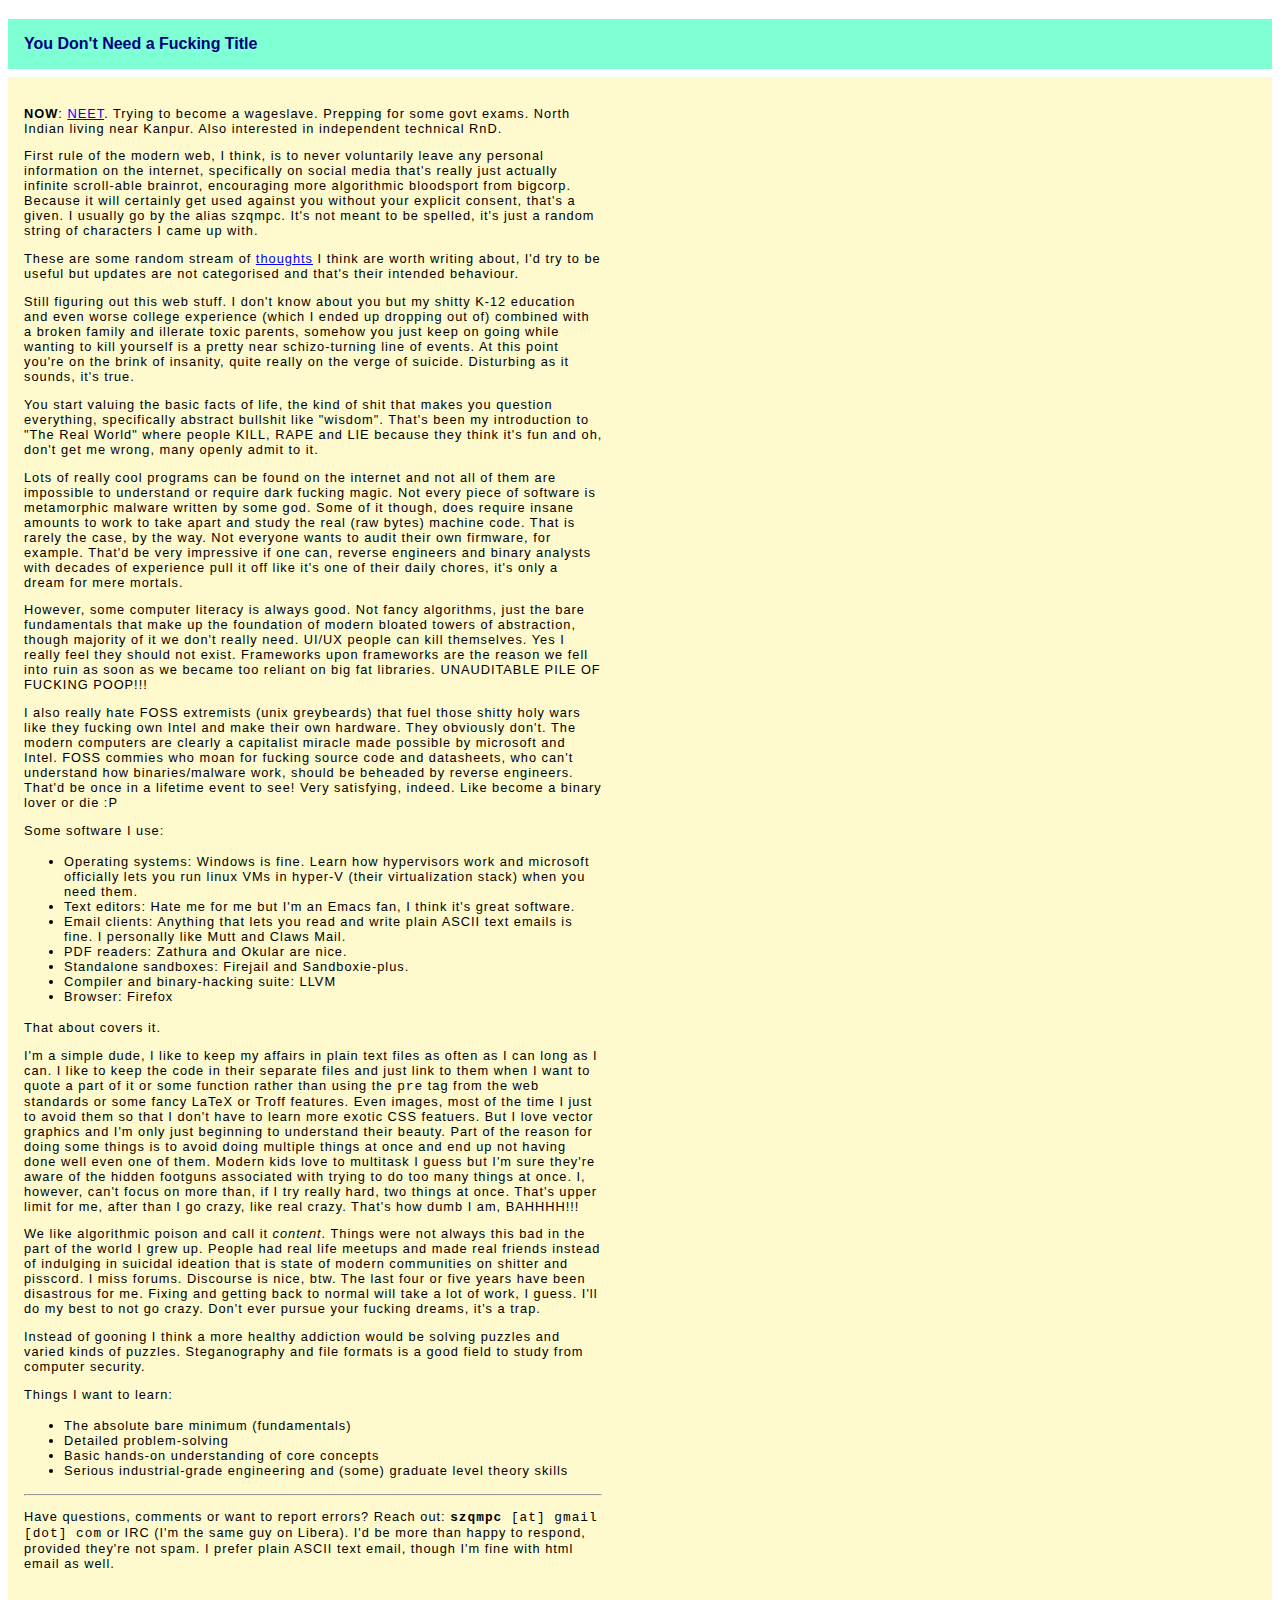
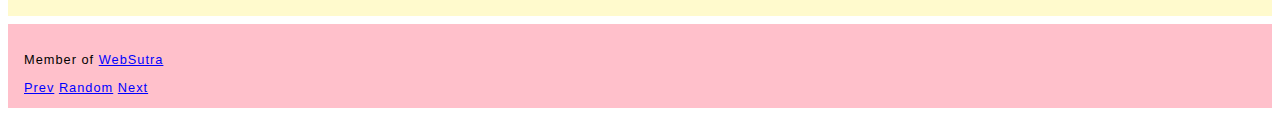
<file: index.html>
<!doctype html>
<html lang="en-US">
  <head>
    <meta charset="utf-8" >
    <meta name="viewport, google-site-verification" content="width=device-width, initial-scale=1.0, yHlW-XsugWlTMA-bYyaQaUqoitXDiCWr9lEStkQ6_oQ" >
    <title>scam?</title>
    <link href="style.css" rel="stylesheet" >
  </head>
  <body>
  <div class="m3">
    <h1>You Don't Need a Fucking Title</h1>
    <div class="m2">
  <!--    <div class="m1" style="background: navy; border: 1px solid darkblue; padding: 1em 1em 1em 1em; min-width: 30ch;
       margin-top: 1em;">
	<p>Collection of links and other reference info </p>
	</div>
    -->
      <div class="m1" style="padding-bottom: 2em;">
	<p><b>NOW</b>: <a href="https://en.wikipedia.org/wiki/NEET">NEET</a>. Trying to become a 
	wageslave. Prepping for some govt exams. North Indian living near Kanpur. Also interested
	in independent technical RnD.</p>

	<p>First rule of the modern web, I think, is to never voluntarily leave any personal 
	information on the internet, specifically on social media that's really just actually infinite 
	scroll-able brainrot, encouraging more algorithmic bloodsport from bigcorp. Because it will 
	certainly get used against you without your explicit consent, that's a given. I usually go by 
	the alias szqmpc. It's not meant to be spelled, it's just a random string of characters I came 
	up with.</p>

	<p>These are some random stream of <a href="updates.html">thoughts</a> I think are worth 
	writing about, I'd try to be useful but updates are not categorised and that's their intended 
	behaviour.</p>

	<p>Still figuring out this web stuff. I don't know about you but my shitty K-12 education and 
	even worse college experience (which I ended up dropping out of) combined with a broken family 
	and illerate toxic parents, somehow you just keep on going while wanting to kill yourself 
        is a pretty near schizo-turning line of events. At this point you're on the brink of 
	insanity, quite really on the verge of suicide. Disturbing as it sounds, it's true. 
	</p>

	<p>You start valuing the basic facts of life, the kind of shit that makes you question 
	everything, specifically abstract bullshit like "wisdom". That's been my introduction to 
	"The Real World" where people KILL, RAPE and LIE because they think it's fun and oh, don't get 
	me wrong, many openly admit to it.
	</p>

	<p>Lots of really cool programs can be found on the internet and not all of them are impossible 
	to understand or require dark fucking magic. Not every piece of software is metamorphic 
	malware written by some god. Some of it though, does require insane amounts to work to take apart 
	and study the real (raw bytes) machine code. That is rarely the case, by the way. Not everyone 
	wants to audit their own firmware, for example. That'd be very impressive if one can, reverse 
	engineers and binary analysts with decades of experience pull it off like it's one of their daily 
	chores, it's only a dream for mere mortals.
	</p>

	<p>However, some computer literacy is always good. Not fancy algorithms, just the bare
	fundamentals that make up the foundation of modern bloated towers of abstraction, though 
	majority of it we don't really need. UI/UX people can kill themselves. Yes I really feel they 
	should not exist. Frameworks upon frameworks are the reason we fell into ruin as soon as we 
	became too reliant on big fat libraries. UNAUDITABLE PILE OF FUCKING POOP!!!
	</p>

	<p>I also really hate FOSS extremists (unix greybeards) that fuel those shitty holy wars like
	  they fucking own Intel and make their own hardware. They obviously don't. The modern
	  computers are clearly a capitalist miracle made possible by microsoft and Intel. FOSS commies 
	  who moan for fucking source code and datasheets, who can't understand how binaries/malware 
	  work, should be beheaded by reverse engineers. That'd be once in a lifetime event to see! Very 
	  satisfying, indeed. Like become a binary lover or die :P
	</p>

	<p>Some software I use:</p>
	<ul>
	    <li>Operating systems: Windows is fine. Learn how hypervisors work and microsoft
	      officially lets you run linux VMs in hyper-V (their virtualization stack) when
	      you need them.
	    <li>Text editors: Hate me for me but I'm an Emacs fan, I think it's great software.
	    <li>Email clients: Anything that lets you read and write plain ASCII text emails is
	      fine. I personally like Mutt and Claws Mail.
	    <li>PDF readers: Zathura and Okular are nice.
	    <li>Standalone sandboxes: Firejail and Sandboxie-plus.
	    <li>Compiler and binary-hacking suite: LLVM
	    <li>Browser: Firefox
  	  </ul>
	<p>That about covers it.</p>

	<p>I'm a simple dude, I like to keep my affairs in plain text files as often as I
	    can long as I can. I like to keep the code in their separate files and just link to
	    them when I want to quote a part of it or some function rather than using the <code>pre</code> 
	    tag from the web standards or some fancy LaTeX or Troff features. Even images, most of the
	    time I just to avoid them so that I don't have to learn more exotic CSS featuers. But I love 
	    vector graphics and I'm only just beginning to understand their beauty. Part
	    of the reason for doing some things is to avoid doing multiple things at once
	    and end up not having done well even one of them. Modern kids love to multitask I
	    guess but I'm sure they're aware of the hidden footguns associated with trying to do
	    too many things at once. I, however, can't focus on more than, if I try really hard, two
	    things at once. That's upper limit for me, after than I go crazy, like real crazy. That's
	    how dumb I am, BAHHHH!!!
	</p>

	<p> We like algorithmic poison and call it <em>content</em>. Things were not always this bad in the 
	    part of the world I grew up. People had real life meetups and made real friends instead of 
	    indulging in suicidal ideation that is state of modern communities on shitter and pisscord. 
	    I miss forums. Discourse is nice, btw. The last four or five years have been disastrous for 
	    me. Fixing and getting back to normal will take a lot of work, I guess. I'll do my best to 
	    not go crazy. Don't ever pursue your fucking dreams, it's a trap. </p>

	<p>Instead of gooning I think a more healthy addiction would be solving puzzles and varied
	    kinds of puzzles. Steganography and file formats is a good field to study from computer
	    security.
	</p>

	  <p>Things I want to learn:</p>
	<ul>
	<li>The absolute bare minimum (fundamentals)</li>
	<li>Detailed problem-solving</li>
	<li>Basic hands-on understanding of core concepts</li>
	<li>Serious industrial-grade engineering and (some) graduate level theory skills</li>
	</ul>
	<hr>	

	<p>Have questions, comments or want to report errors? Reach out: <code><b>szqmpc</b> [at] 
	gmail [dot] com</code> or IRC (I'm the same guy on Libera). I'd be more than happy to 
	respond, provided they're not spam. I prefer plain ASCII text email, though I'm fine with 
	html email as well.</p>
      </div>
     
    </div>
	<!-- space for other elements, tables, code, things that don't need to wrap after 80ch.
	     those also stay outside the "container" div and it's children -->

   	<div class="m2" style="background-color: pink; margin-top: 0.5em;">
	<div class="m1">
	<div id="websutra-ring">

  	<p>Member of <a href="https://webring.blackpiratex.com">WebSutra</a></p>
  	<p><a href="https://webring.blackpiratex.com/api/ring?action=prev&slug=szqmpc-blog">Prev</a>
  	<a href="https://webring.blackpiratex.com/api/ring?action=random">Random</a>
  	<a href="https://webring.blackpiratex.com/api/ring?action=next&slug=szqmpc-blog">Next</a></p>

	</div>
	</div>
	</div>
  </div>
  </body>
</html>
</file>
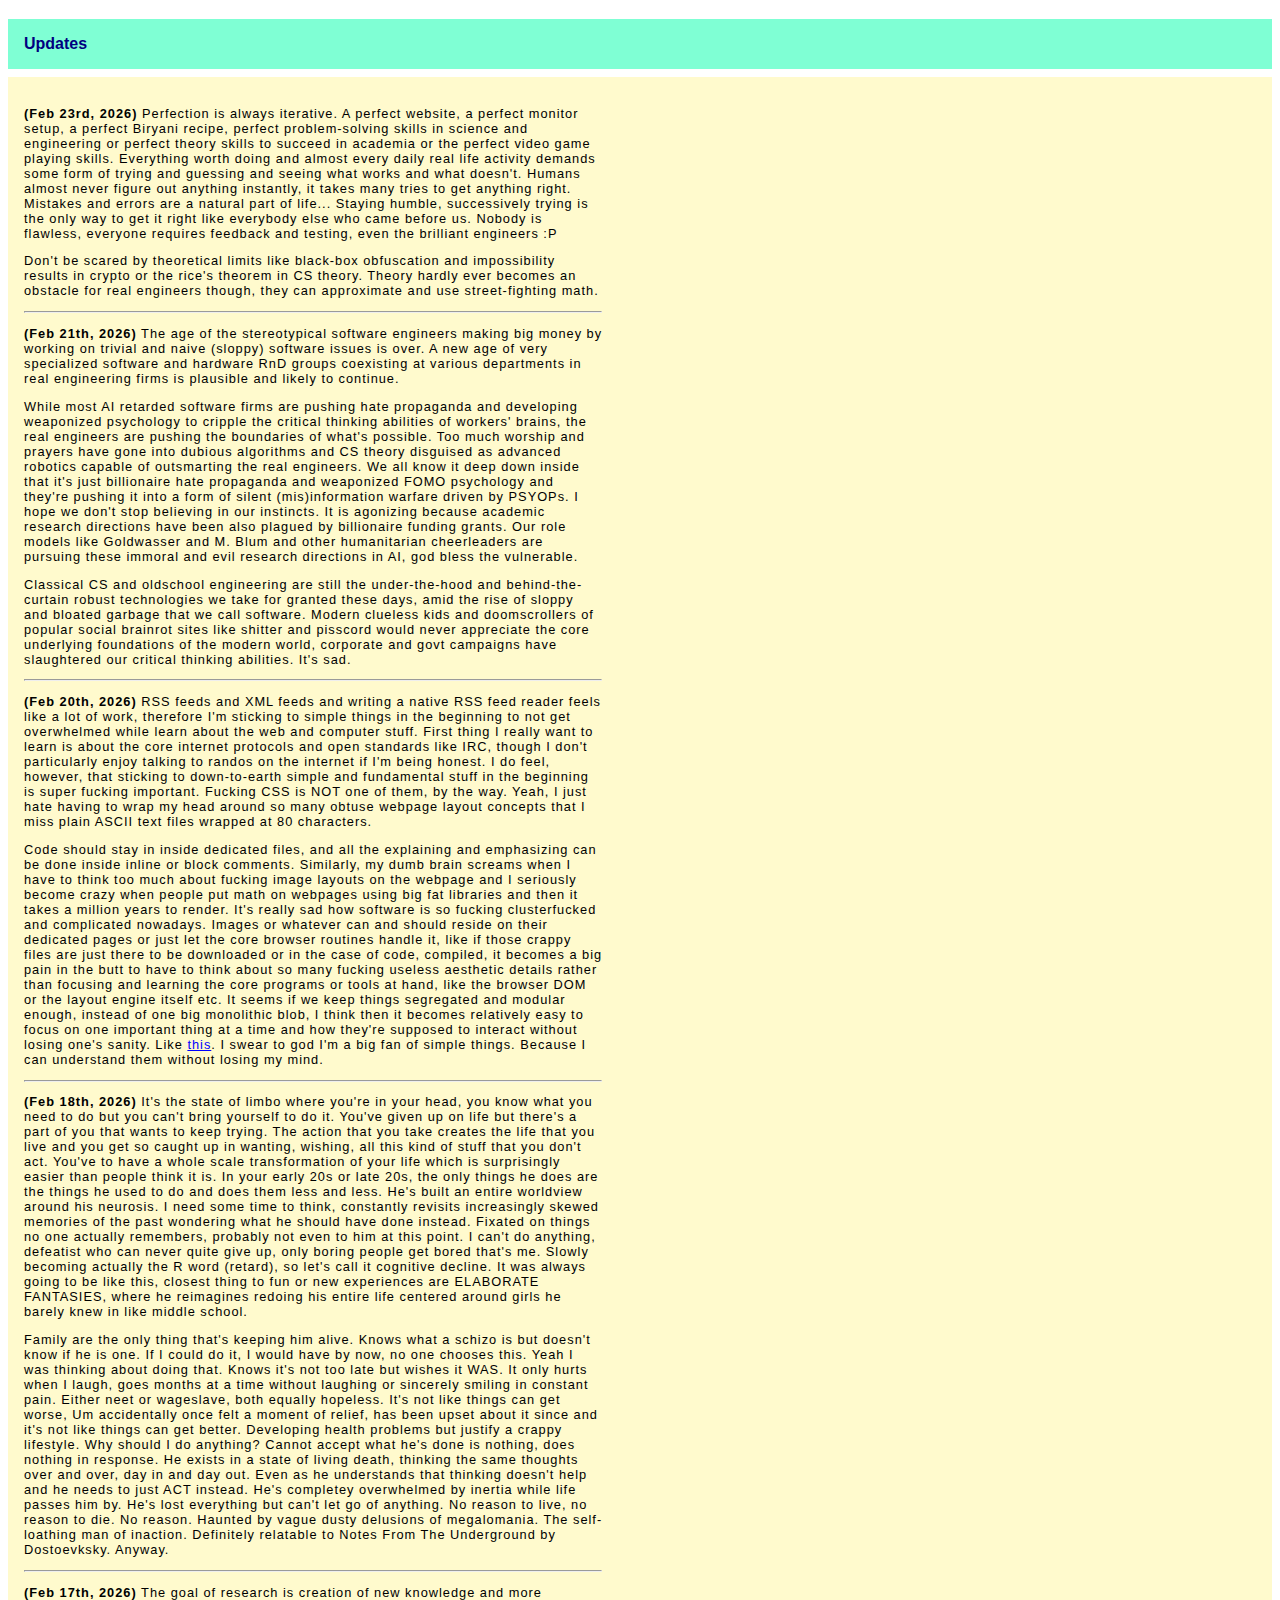
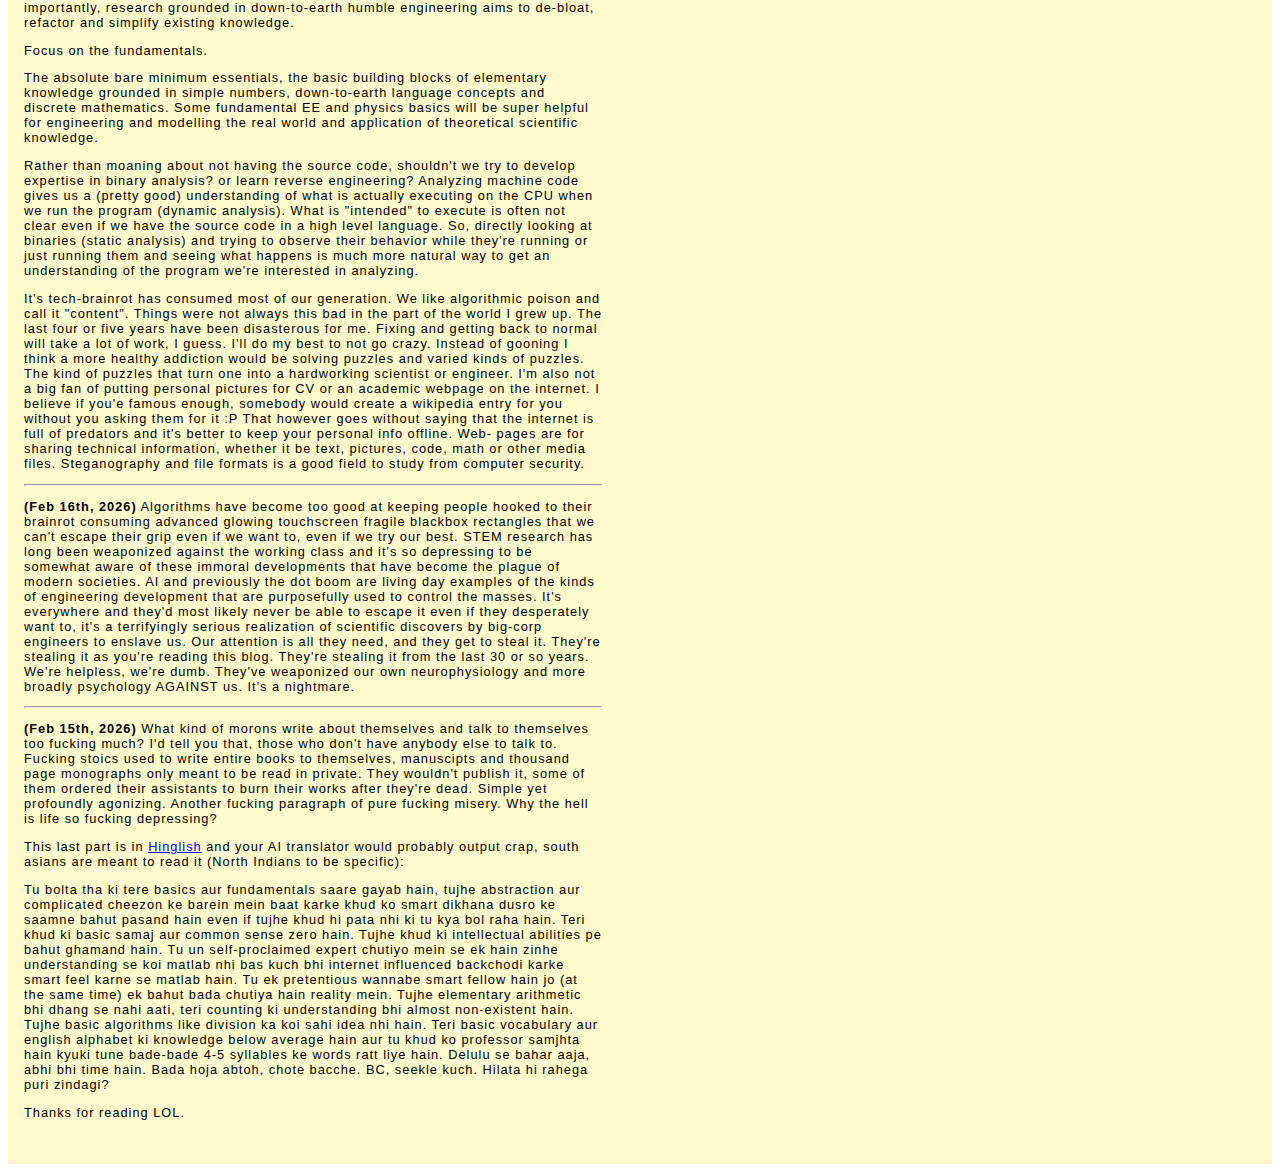
<file: updates.html>
<!doctype html>
<html lang="en-US">
  <head>
    <meta charset="utf-8" >
    <meta name="viewport, google-site-verification" content="width=device-width, initial-scale=1.0, yHlW-XsugWlTMA-bYyaQaUqoitXDiCWr9lEStkQ6_oQ" >
    <title>scam?</title>
    <link href="style.css" rel="stylesheet" >
  </head>
  <body>
  <div class="m3">
    <h1>Updates</h1>
    <div class="m2">
  <!--    <div class="m1" style="background: navy; border: 1px solid darkblue; padding: 1em 1em 1em 1em; min-width: 30ch;
       margin-top: 1em;">
	<p>Collection of links and other reference info </p>
	</div>
    -->
      <div class="m1" style="padding-bottom: 2em;">
	
	<p><b>(Feb 23rd, 2026)</b> Perfection is always iterative. A perfect website, a perfect 
	monitor setup, a perfect Biryani recipe, perfect problem-solving skills in science and 
	engineering or perfect theory skills to succeed in academia or the perfect video game 
	playing skills. Everything worth doing and almost every daily real life activity demands 
	some form of trying and guessing and seeing what works and what doesn't. Humans almost 
	never figure out anything instantly, it takes many tries to get anything right. Mistakes 
	and errors are a natural part of life... Staying humble, successively trying is the only
	way to get it right like everybody else who came before us. Nobody is flawless, everyone 
	requires feedback and testing, even the brilliant engineers :P</p>
	<p>Don't be scared by theoretical limits like black-box obfuscation and impossibility results 
	in crypto or the rice's theorem in CS theory. Theory hardly ever becomes an obstacle for 
	real engineers though, they can approximate and use street-fighting math.</p>
<hr>
	<p><b>(Feb 21th, 2026)</b> The age of the stereotypical software engineers making big 
	money by working on trivial and naive (sloppy) software issues is over. A new age of 
	very specialized software and hardware RnD groups coexisting at various departments in 
	real engineering firms is plausible and likely to continue.</p>
	<p>While most AI retarded software firms are pushing hate propaganda and developing 
	weaponized psychology to cripple the critical thinking abilities of workers' brains, the 
	real engineers are pushing the boundaries of what's possible. Too much worship and 
	prayers have gone into dubious algorithms and CS theory disguised as advanced robotics 
	capable of outsmarting the real engineers. We all know it deep down inside that it's just
	billionaire hate propaganda and weaponized FOMO psychology and they're pushing it into a 
	form of silent (mis)information warfare driven by PSYOPs. I hope we don't stop believing 
	in our instincts. It is agonizing because academic research directions have been also plagued
	by billionaire funding grants. Our role models like Goldwasser and M. Blum and other
	humanitarian cheerleaders are pursuing these immoral and evil research directions in AI,
	god bless the vulnerable.</p>
	<p>Classical CS and oldschool engineering are still the under-the-hood and 
	behind-the-curtain robust technologies we take for granted these days, amid the rise of 
	sloppy and bloated garbage that we call software. Modern clueless kids and doomscrollers 
	of popular social brainrot sites like shitter and pisscord would never appreciate the core 
	underlying foundations of the modern world, corporate and govt campaigns have slaughtered 
	our critical thinking abilities. It's sad.</p>
<hr>
	<p><b>(Feb 20th, 2026)</b> RSS feeds and XML feeds and writing a native RSS feed reader
	feels like a lot of work, therefore I'm sticking to simple things in the beginning to
	not get overwhelmed while learn about the web and computer stuff. First thing I really
	want to learn is about the core internet protocols and open standards like IRC, though
	I don't particularly enjoy talking to randos on the internet if I'm being honest. I do
	feel, however, that sticking to down-to-earth simple and fundamental stuff in the 
	beginning is super fucking important. Fucking CSS is NOT one of them, by the way. Yeah,
	I just hate having to wrap my head around so many obtuse webpage layout concepts that 
	I miss plain ASCII text files wrapped at 80 characters. </p><p>Code should stay in inside 
	dedicated files, and all the explaining and emphasizing can be done inside inline or 
	block comments. Similarly, my dumb brain screams when I have to think too much about
	fucking image layouts on the webpage and I seriously become crazy when people put math
	on webpages using big fat libraries and then it takes a million years to render. It's
	really sad how software is so fucking clusterfucked and complicated nowadays. Images 
	or whatever can and should reside on their dedicated pages or just let the core 
	browser routines handle it, like if those crappy files are just there to be downloaded
	or in the case of code, compiled, it becomes a big pain in the butt to have to think
	about so many fucking useless aesthetic details rather than focusing and learning the
	core programs or tools at hand, like the browser DOM or the layout engine itself etc.
	It seems if we keep things segregated and modular enough, instead of one big 
	monolithic blob, I think then it becomes relatively easy to focus on one important
	thing at a time and how they're supposed to interact without losing one's sanity.
	Like <a href="code.txt">this</a>. I swear to god I'm a big fan of simple things. Because
	I can understand them without losing my mind.
        </p>
<hr>
	<p><b>(Feb 18th, 2026)</b> It's the state of limbo where you're in your head, you know 
	what you need to do but you can't bring yourself to do it. You've given up on life but
	there's a part of you that wants to keep trying. The action that you take creates the 
	life that you live and you get so caught up in wanting, wishing, all this kind of stuff 
	that you don't act. You've to have a whole scale transformation of your life which is 
	surprisingly easier than people think it is. In your early 20s or late 20s, the only 
	things he does are the things he used to do and does them less and less. He's built an 
	entire worldview around his neurosis. I need some time to think, constantly revisits 
	increasingly skewed memories of the past wondering what he should have done instead. 
	Fixated on things no one actually remembers, probably not even to him at this point. 
	I can't do anything, defeatist who can never quite give up, only boring people get 
	bored that's me. Slowly becoming actually the R word (retard), so let's call it 
	cognitive decline. It was always going to be like this, closest thing to fun or new 
	experiences are ELABORATE FANTASIES, where he reimagines redoing his entire life centered 
	around girls he barely knew in like middle school. </p><p>Family are the only thing that's 
	keeping him alive. Knows what a schizo is but doesn't know if he is one. If I could do 
	it, I would have by now, no one chooses this. Yeah I was thinking about doing that. Knows 
	it's not too late but wishes it WAS. It only hurts when I laugh, goes months at a time 
	without laughing or sincerely smiling in constant pain. Either neet or wageslave, both 
	equally hopeless. It's not like things can get worse, Um accidentally once felt a moment 
	of relief, has been upset about it since and it's not like things can get better. 
	Developing health problems but justify a crappy lifestyle. Why should I do anything? 
	Cannot accept what he's done is nothing, does nothing in response. He exists in a state 
	of living death, thinking the same thoughts over and over, day in and day out. Even as 
	he understands that thinking doesn't help and he needs to just ACT instead. He's 
	completey overwhelmed by inertia while life passes him by. He's lost everything but can't 
	let go of anything. No reason to live, no reason to die. No reason. Haunted by vague dusty 
	delusions of megalomania. The self-loathing man of inaction. Definitely relatable to Notes 
	From The Underground by Dostoevksky. Anyway.
	</p>
<hr>
	<p><b>(Feb 17th, 2026)</b> The goal of research is creation of new knowledge and more 
	importantly, research grounded in down-to-earth humble engineering aims to de-bloat, 
	refactor and simplify existing knowledge.</p>
	<p>Focus on the fundamentals.</p>
	<p>The absolute bare minimum essentials, the basic building blocks of elementary knowledge 
	grounded in simple numbers, down-to-earth language concepts and discrete mathematics. Some 
	fundamental EE and physics basics will be super helpful for engineering and modelling the 
	real world and application of theoretical scientific knowledge.
	</p>
	<p>Rather than moaning about not having the source code, shouldn't we try to develop
	  expertise in binary analysis? or learn reverse engineering? Analyzing machine code
	  gives us a (pretty good) understanding of what is actually executing on the CPU
	  when we run the program (dynamic analysis). What is "intended" to execute is often
	  not clear even if we have the source code in a high level language. So, directly
	  looking at binaries (static analysis) and trying to observe their behavior while
	  they're running or just running them and seeing what happens is much more natural way
	  to get an understanding of the program we're interested in analyzing.
	</p>


	<p>It's tech-brainrot has consumed most of our generation. We like
	algorithmic poison and call it "content". Things were not always this bad in the part of 
	the world I grew up. The last four or five years have been disasterous for me. Fixing and 
	getting back to normal will take a lot of work, I guess. I'll do my best to not go crazy.
	Instead of gooning I think a more healthy addiction would be solving puzzles and varied 
	kinds of puzzles. The kind of puzzles that turn one into a hardworking scientist or 
	engineer. I'm also not a big fan of putting personal pictures for CV or an academic webpage 
	on the internet. I believe if you'e famous enough, somebody would create a wikipedia entry 
	for you without you asking them for it :P That however goes without saying that the internet 
	is full of predators and it's better to keep your personal info offline. Web- pages are for 
	sharing technical information, whether it be text, pictures, code, math or other media 
	files. Steganography and file formats is a good field to study from computer security.
	</p>
<hr>

	<p><b>(Feb 16th, 2026)</b> Algorithms have become too good at keeping people hooked to 
	their brainrot consuming advanced glowing touchscreen fragile blackbox rectangles that
	we can't escape their grip even if we want to, even if we try our best. STEM research
	has long been weaponized against the working class and it's so depressing to be 
	somewhat aware of these immoral developments that have become the plague of modern
	societies. AI and previously the dot boom are living day examples of the kinds of 
	engineering development that are purposefully used to control the masses. It's 
	everywhere and they'd most likely never be able to escape it even if they desperately
	want to, it's a terrifyingly serious realization of scientific discovers by big-corp
	engineers to enslave us. Our attention is all they need, and they get to steal it. 
	They're stealing it as you're reading this blog. They're stealing it from the last 30 or
	so years. We're helpless, we're dumb. They've weaponized our own neurophysiology and more
	broadly psychology AGAINST us. It's a nightmare.
	</p>
<hr>
	<p><b>(Feb 15th, 2026)</b> What kind of morons write about themselves and talk to themselves
	  too fucking much? I'd tell you that, those who don't have anybody else to talk to. Fucking
	  stoics used to write entire books to themselves, manuscipts and thousand page monographs
	  only meant to be read in private. They wouldn't publish it, some of them ordered their
	  assistants to burn their works after they're dead. Simple yet profoundly agonizing. 
	Another fucking paragraph of pure fucking misery. Why the hell is life so fucking
	  depressing? </p>
	</p>
	<p>This last part is in <a href="https://en.wikipedia.org/wiki/Hinglish">Hinglish</a> and your AI 
	translator would probably output crap, south asians are meant to read it 
	  (North Indians to be specific):</p>
	<p>Tu bolta tha ki tere basics aur fundamentals saare gayab hain, 
	  tujhe abstraction aur complicated cheezon ke barein mein baat karke khud ko smart dikhana dusro 
          ke saamne bahut pasand hain even if tujhe khud hi pata nhi ki tu kya bol raha hain. Teri khud ki basic
	  samaj aur common sense zero hain. Tujhe khud ki intellectual abilities pe bahut ghamand
	  hain. Tu un self-proclaimed expert chutiyo mein se ek hain zinhe understanding se koi
	  matlab nhi bas kuch bhi internet influenced backchodi karke smart feel karne se matlab
	  hain. Tu ek pretentious wannabe smart fellow hain jo (at the same time) ek bahut bada
	  chutiya hain reality mein. Tujhe elementary arithmetic bhi dhang se nahi aati, teri
	  counting ki understanding bhi almost non-existent hain. Tujhe basic algorithms like
	  division ka koi sahi idea nhi hain. Teri basic vocabulary aur english alphabet ki
	  knowledge below average hain aur tu khud ko professor samjhta hain kyuki tune bade-bade 
	  4-5 syllables ke words ratt liye hain. Delulu se bahar aaja, abhi bhi time hain. Bada 
	  hoja abtoh, chote bacche. BC, seekle kuch. Hilata hi rahega puri zindagi?
	  </p>
	<p>Thanks for reading LOL.</p>	
	
      </div>
     
    </div>
	<!-- space for other elements, tables, code, things that don't need to wrap after 80ch.
	     those also stay outside the "container" div and it's children -->
   </div>
  </body>
</html>
</file>
<file: style.css>
html {
    font-family: "Verdana", sans-serif;
    background-color: white;
}

h1 {
    font-size: 1rem;
    background-color: aquamarine;
    color: navy;
    padding: 1em;
    margin-bottom: 0.5em;
}

p, li {
    letter-spacing: 1px;
    font-size: 0.8rem;
    color: black;
}

.m3 {
    display: grid;
    
}

.m2 {
    display: flex;   
    background-color: lemonchiffon;
}

.m1 {
    padding: 1em 1em 0em 1em;
    max-width: 65ch;
}    	    
    

body {
    
    
    padding: 0em;
    
}

img {
  	
  margin: 0% auto; 
}

a {
  color: blue;
}

code {
    font-family: "Lucida Console", monospace;
    font-size: 0.8rem;
}

pre {
    font-family: "Lucida Console", monospace;
    font-size: 0.8rem;
    padding: 1em;
    background-color: teal;
}


@media (20em <= width <= 40em) {
  .container {
    margin: 0em;    
    width: fit-content; 
  }
}
</file>
